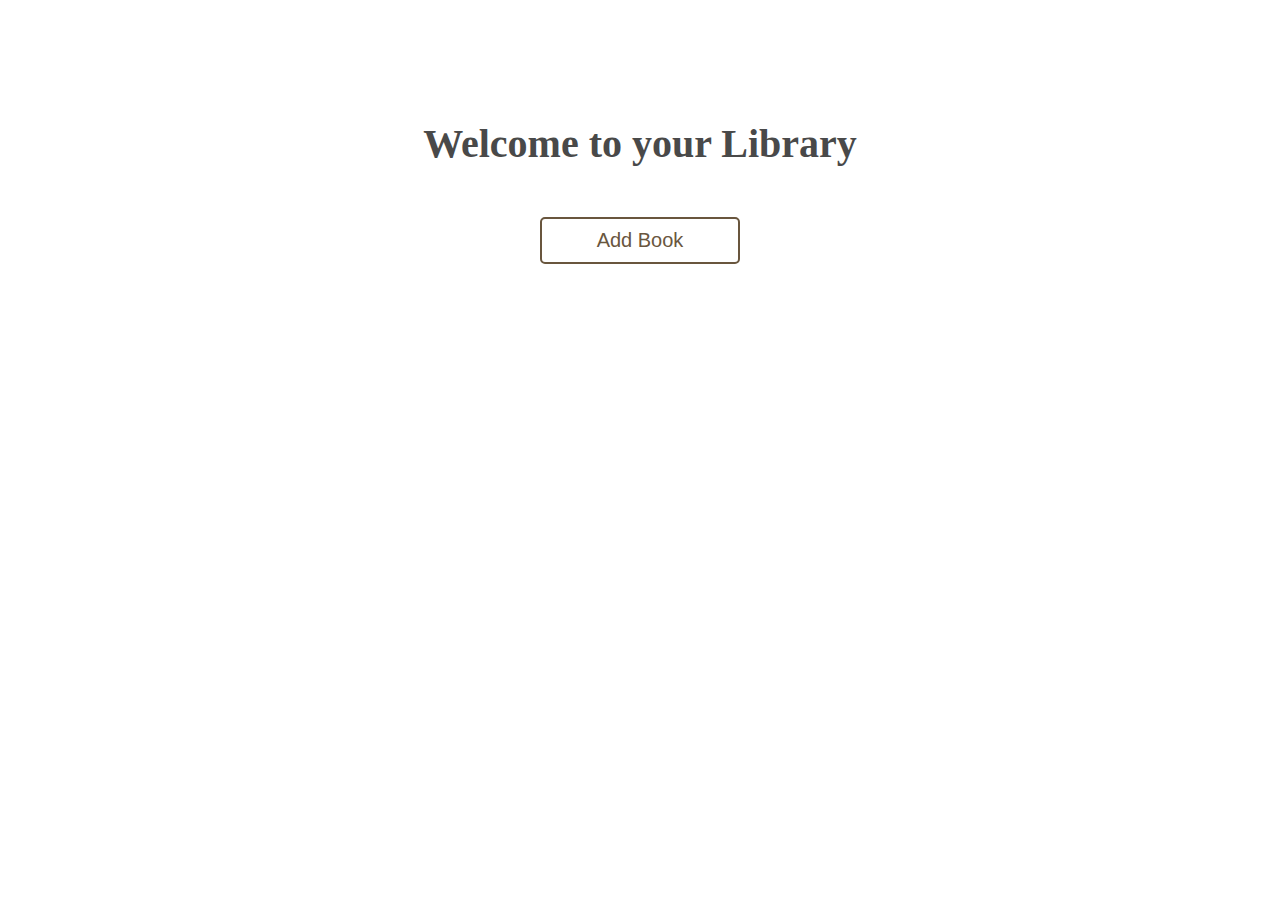
<file: index.html>
<!DOCTYPE html>
<html lang="en">
<head>
  <meta charset="UTF-8">
  <meta name="viewport" content="width=device-width, initial-scale=1.0">
  <link rel="stylesheet" href="style.css">
  <script src="javascript.js" defer></script>
  <title>Library</title>
</head>
<body>
  <header>
    <h1>Welcome to your Library</h1>
    <button id="add-book">Add Book</button>
  </header>
  <main>
    <section class="book-container">
    </section>
  </main>
</body>
</html>
</file>
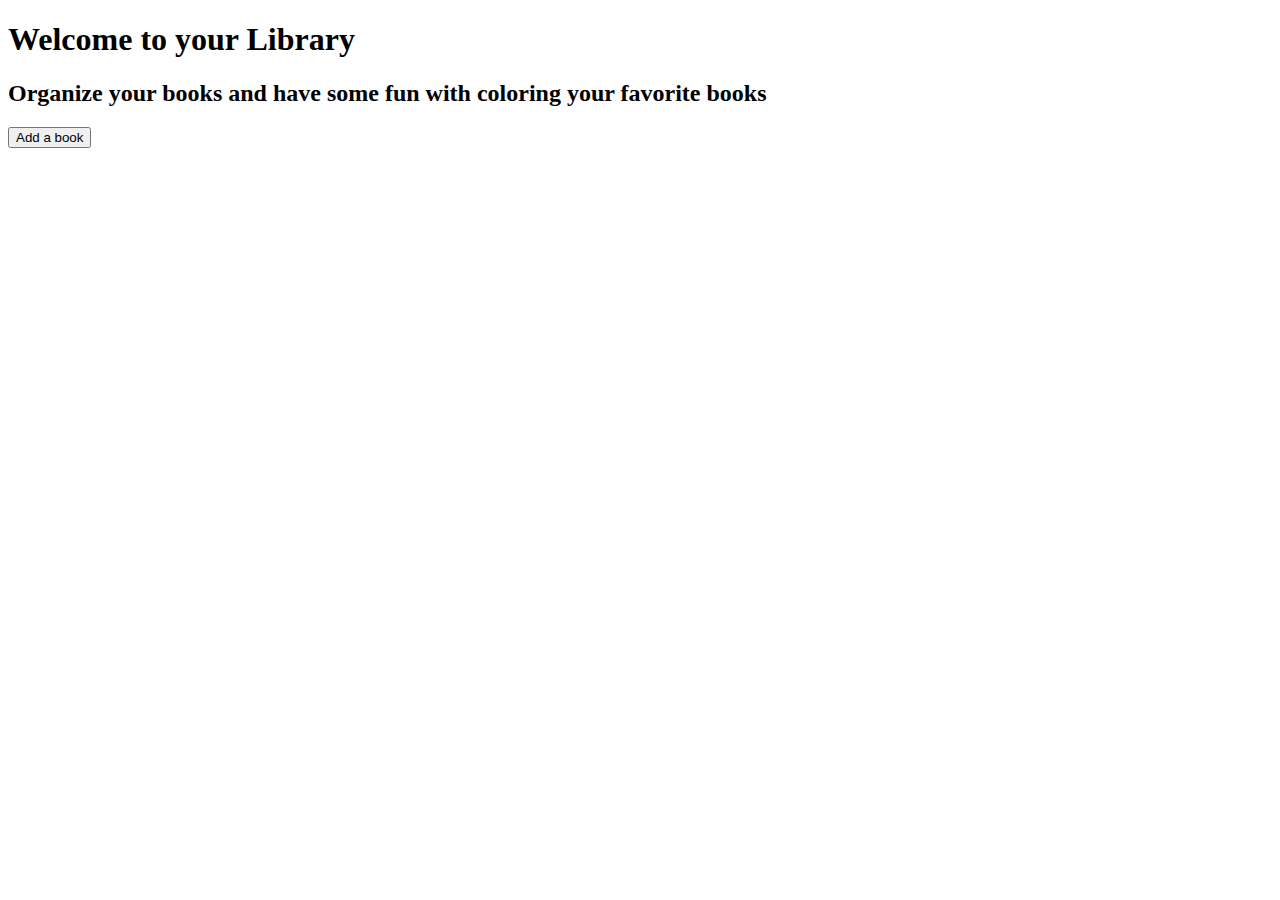
<file: src/template.html>
<!doctype html>
<html lang="en">
  <head>
    <meta charset="UTF-8" />
    <meta name="viewport" content="width=device-width, initial-scale=1.0" />
    <title>Library</title>
  </head>
  <body>
    <header>
      <h1>Welcome to your Library</h1>
      <h2>
        Organize your books and have some fun with coloring your favorite books
      </h2>
      <dialog>
        <form id="add-book-form">
          <legend>New Book</legend>
          <section class="title-section">
            <input
              type="text"
              id="title-text"
              name="title"
              placeholder="Title"
              required
            />
          </section>
          <section class="author-section">
            <input
              type="text"
              id="author-text"
              name="author"
              placeholder="Author"
              required
            />
          </section>
          <section class="pages-section">
            <input
              type="number"
              id="pages-text"
              name="pages"
              placeholder="Number of pages"
              required
            />
          </section>
          <section class="color-section">
            <input
              type="color"
              id="color"
              name="color"
              value="#61cf65"
              required
            />
            <label for="color">Choose your book color</label>
          </section>
          <section class="read-section">
            <input type="checkbox" id="read" name="read" />
            <label for="read">I've already read the book</label>
          </section>
          <section class="button-section">
            <button type="submit" id="insert-book">Add book</button>
            <button id="cancel-button">Cancel</button>
          </section>
        </form>
      </dialog>
      <button id="add-book">Add a book</button>
    </header>
    <main>
      <section class="book-container"></section>
    </main>
  </body>
</html>
</file>
<file: style.css>
body, html {
  margin: 0;
  padding: 10px;
  min-height: 100%;
}

header {
  display: flex;
  flex-direction: column;
  justify-content: center;
  align-items: center;
  align-items: center;
  margin-bottom: 20px;
}

h1 {
  text-align: center;
  font-size: 40px;
  margin-top: 100px;
  margin-bottom: 50px;
  color: rgb(73, 73, 73);
}

main {
  display: flex;
  flex-direction: column;
  gap: 10px;
  height: 100%;
}

form {
  display: flex;
  flex-direction: column;
  align-items: start;
  gap: 20px;
}

form > * {
  display: flex;
  flex-direction: column;
  gap: 5px;
  width: 100%;
}

p {
  margin: 0;
}

.read-section {
  display: flex;
  flex-direction: row;
  align-items: center;
  gap: 10px;
}

.button-section {
  display: grid;
  grid-template-columns: 1fr 1fr;
  gap: 0;
  width: 100%;
}

.book-container {
  display: flex;
  flex-direction: column;
  gap: 10px;
}

.book-shelf > * {
  cursor: default;
  background-color: rgb(199, 192, 192);
  border-radius: 5px;
  min-height: 250px;
  padding: 10px;
  box-sizing: border-box;
  transition: width 0.3s;
}

.book-expanded {
  width: 200px;
  display: flex;
  flex-direction: column;
  justify-content: space-between;
  align-items: center;
  gap: 5px;
  overflow-x: hidden;
  overflow-y: visible;
}

.upper-details {
  width: 100%;
  display: grid;
  gap: 5px;
  grid-template-columns: 3fr 1fr;
  grid-template-areas: 
  "title removeB"
  "pages pages";
}

#title {
  grid-area: title;
}

#pages {
  grid-area: pages;
}

#remove-button {
  grid-area: removeB;
  cursor: pointer;
  width: 20px;
  background: none;
  border: none;
  display: flex;
  justify-self: end;
  align-self: start;
  justify-content: center;
  align-items: center;
}

#remove-button:hover {
  color: white;
}

.lower-details {
  width: 100%;
  display: flex;
  justify-content: space-between;
  align-items: end;
}

.book-spine {
  width: 40px;
  writing-mode: vertical-lr;
  text-orientation: sideways;
  display: flex;
  justify-content: space-between;
  align-items: center;
}

.spine-bottom {
  writing-mode: horizontal-tb;
}

.book-spine p {
  white-space: nowrap;
  overflow: hidden;
  text-overflow: ellipsis;
}

.book-shelf {
  display: flex;
  gap: 5px;
  padding: 5px;
  width: 100%;
  height: 250px;
  border-radius: 5px;
  background-color: rgb(105, 86, 62);
}

#add-book {
  width: 200px;
  background-color: white;
  color: rgb(105, 86, 62);
  border-radius: 5px;
  padding: 10px;
  border: 2px solid rgb(105, 86, 62);
  cursor: pointer;
  font-size: 20px;
}

.read {
  color: rgb(255, 246, 246);
  font-size: 1.5rem;
}

.unread {
  color: rgba(97, 97, 97, 0.445);
  font-size: 1.5rem;
}
</file>
